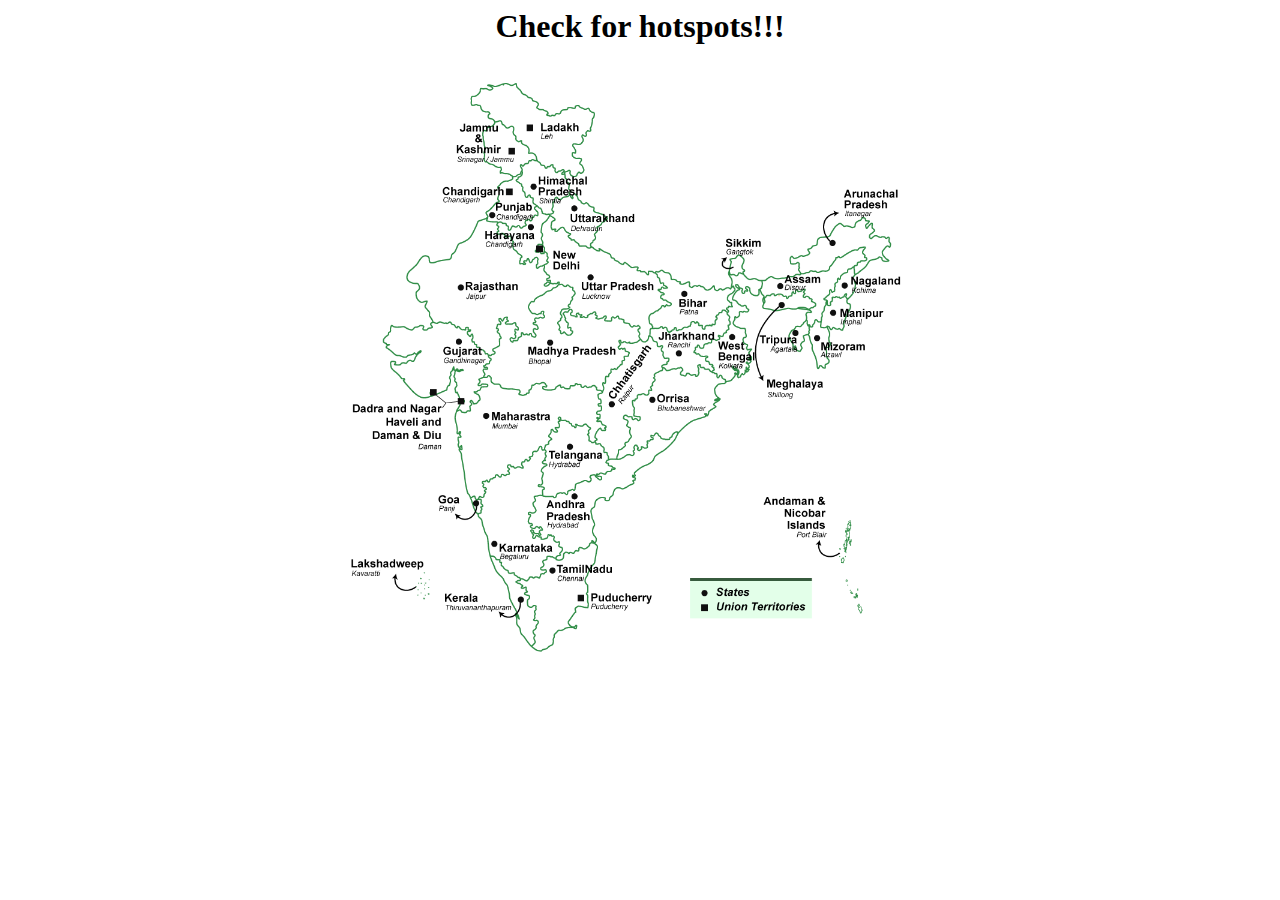
<file: Ex - 2a/index.html>
<html>
<head>
	<title>Image map</title>
</head>
<body>
	<center>
		<h1>Check for hotspots!!!</h1>
		<img src="./images/india.png" alt="India map" usemap="#workmap" height="600px">
	</center>
	<map name="workmap">
	<area shape="rect" coords="179,582,233,482" title="Tamilnadu - Rectangle" href="./tamilnadu.html">
	<area shape="circle" coords="114,212,70" title="Rajasthan - Circle" href="./rajasthan.html">
	<area shape="poly" coords="132,94,113,42,85,14,156,27,212,38,193,89" title="Jammu & Kashmir - Polygon" href="./jammukashmir.html">
	</map>
</body>
</html>
</file>
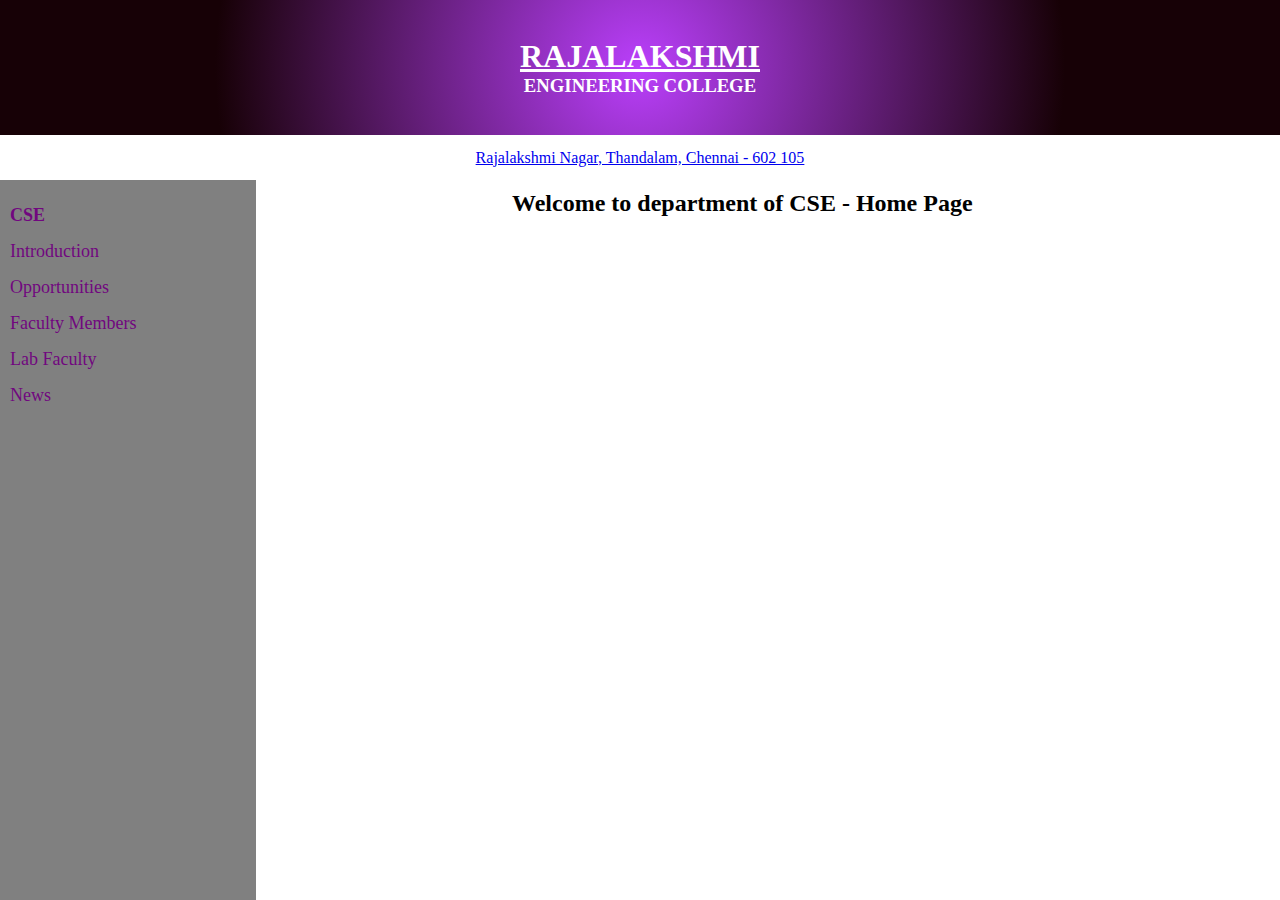
<file: Ex - 2b/index.html>
<!DOCTYPE html>
<html lang="en">
<head>
    <meta charset="UTF-8">
    <meta name="viewport" content="width=device-width, initial-scale=1.0">
    <title>Rajalakshmi Engineering College</title>
    <link rel="icon" href="./assets/logo.jpg">
    <link rel="stylesheet" href="./assets/style.css">
</head>
<body>
    <div class="main">
    
        <div class="header">
            <center>
                <u><h1>RAJALAKSHMI</h1></u>
                <h3>ENGINEERING COLLEGE</h3>
            </center>
        </div>
   

    
        <div class="address">
            <center>
                <a href="https://www.rajalakshmi.org/" target="_blank">Rajalakshmi Nagar, Thandalam, Chennai - 602 105</a>
            </center>
        </div>
    
      
        <div class="main-content">
    
        <div class="navbar">
            <p class="cse">CSE</p>
            <a href="introduction.html"><p>Introduction</p></a>
            <a href="opportunities.html"><p>Opportunities</p></a>
            <a href="facultymembers.html"><p>Faculty Members</p></a>
            <a href="labfaculty.html"><p>Lab Faculty</p></a>
            <a href="news.html"><p>News</p></a>
        </div>
    
    
        <div class="content">
            <p class="home">Welcome to department of CSE - Home Page</p>
        </div>
        
        </div>

    </div>
</body>
</html>
</file>
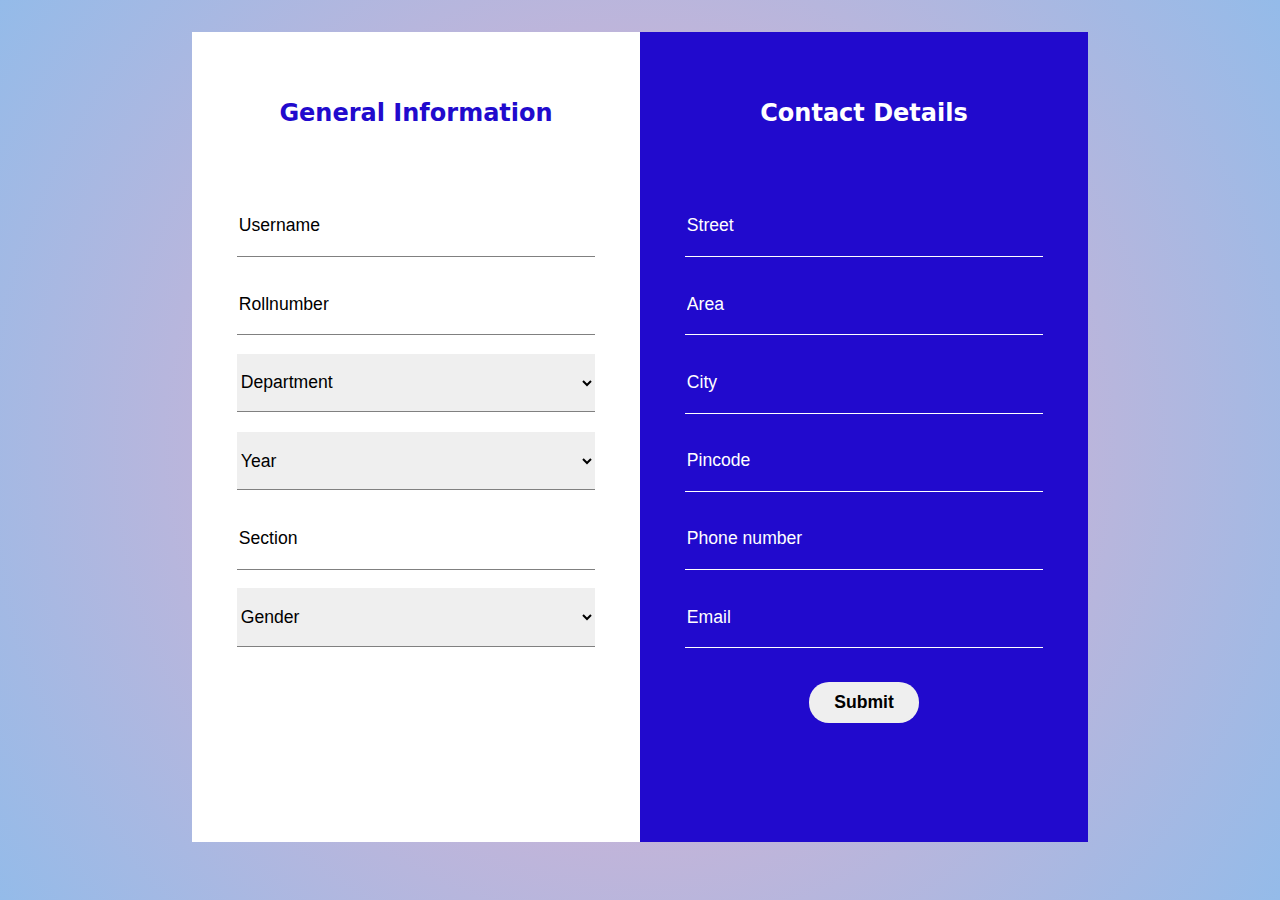
<file: Ex - 3/index.html>
<!DOCTYPE html>
<html lang="en">
<head>
    <meta charset="UTF-8">
    <meta name="viewport" content="width=device-width, initial-scale=1.0">
    <title>Form Validation</title>
    <link rel="icon" href="./assets/icon.png">
    <link rel="stylesheet" href="./style.css">
    <link rel="preconnect" href="https://fonts.googleapis.com">
</head>

<body>
    
    <div class="main">
        <div class="mainchild">

            <div class="left">
                <div class="leftchild">

                    <div class="header">
                        <h2>General Information</h2>
                    </div>
                    <div class="former">
                        <form method="get" action="#" id="personalform">
                            <div>
                                <input type="text" id="username" placeholder="Username">
                            </div>
                            <div>
                                <input type="text" id="rollnumber" placeholder="Rollnumber">
                            </div>
                            <div>
                                <select id="dept">
                                    <option value="">Department</option>
                                    <option value="cse">CSE</option>
                                    <option value="ece">ECE</option>
                                    <option value="eee">EEE</option>
                                    <option value="mech">MECH</option>
                                    <option value="chem">CHEM</option>
                                </select>
                            </div>
                            <div>
                                <select id="year">
                                    <option value="">Year</option>
                                    <option value="1">I</option>
                                    <option value="2">II</option>
                                    <option value="3">III</option>
                                    <option value="4">IV</option>
                                </select>
                            </div>
                            <div>
                                <input type="text" id="section" placeholder="Section">
                            </div>
                            
                            <div>
                                <select id="gender">
                                    <option value="">Gender</option>
                                    <option value="male">Male</option>
                                    <option value="female">Female</option>
                                    <option value="others">Others</option>
                                </select>
                            </div>
                    </div>

                </div>

                
                
                    
                </form>
            </div>


            <div class="right">
                <div class="rightchild">
                    <div class="header">
                        <h2>Contact Details</h2>
                    </div>
                    
                    <div class="former">
                        <form method="get" action="#" id="contactform">
                            <div>
                                <input type="text" id="street" placeholder="Street">
                            </div>
                            <div>
                                <input type="text" id="area" placeholder="Area">
                            </div>
                            <div>
                                <input type="text" id="city" placeholder="City">
                            </div>
                            <div>
                                <input type="text" id="pincode" placeholder="Pincode">
                            </div>
                            <div>
                                <input type="text" id="phone" placeholder="Phone number">
                            </div>
                            <div>
                                <input type="text" id="email" placeholder="Email">
                            </div>
                            <div>
                                <button id="btn">Submit</button>
                            </div>
                        </form>
                    </div>
                </div>
                
               
            </div>


        </div>
    </div>

    <script src="./index.js"></script>

</body>
</html>
</file>
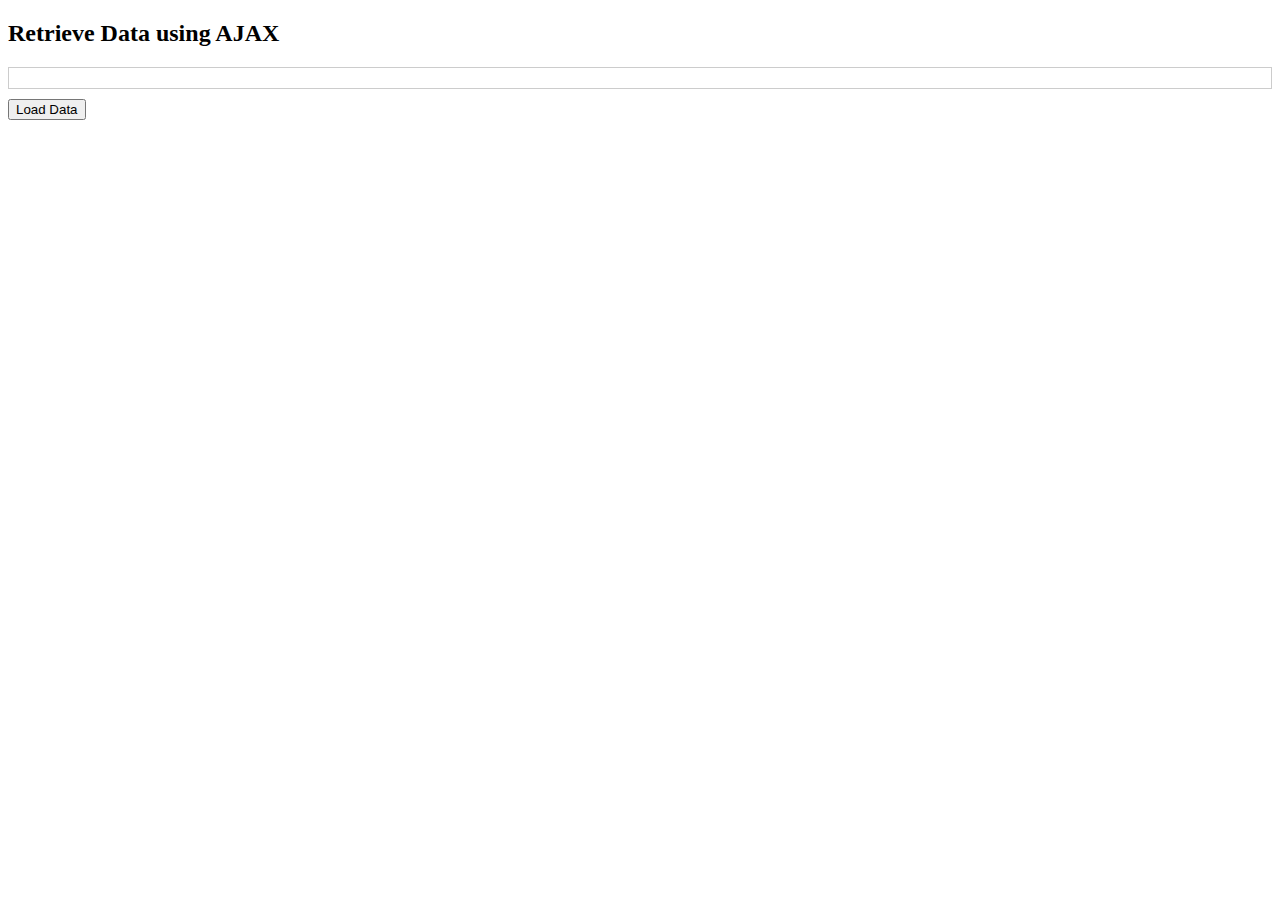
<file: Ex - 6a/index.html>
<!DOCTYPE html>
<html lang="en">
<head>
    <meta charset="UTF-8">
    <meta name="viewport" content="width=device-width, initial-scale=1.0">
    <title>AJAX Example</title>
    <script>
        function loadXMLDoc() {
           
            var xhttp = new XMLHttpRequest();

            // Define what happens on successful data submission
            xhttp.onreadystatechange = function() {
                if (this.readyState === 4 && this.status === 200) {
                    // Display the result in the div section
                    document.getElementById("result").innerHTML = this.responseText;
                }
            };

            
            xhttp.open("GET", "rec.txt", true);

            
            xhttp.send();
        }
    </script>
</head>
<body>
    <h2>Retrieve Data using AJAX</h2>
    <div id="result" style="border: 1px solid #ccc; padding: 10px; margin: 10px 0;"></div>
    <button onclick="loadXMLDoc()">Load Data</button>
</body>
</html>
</file>
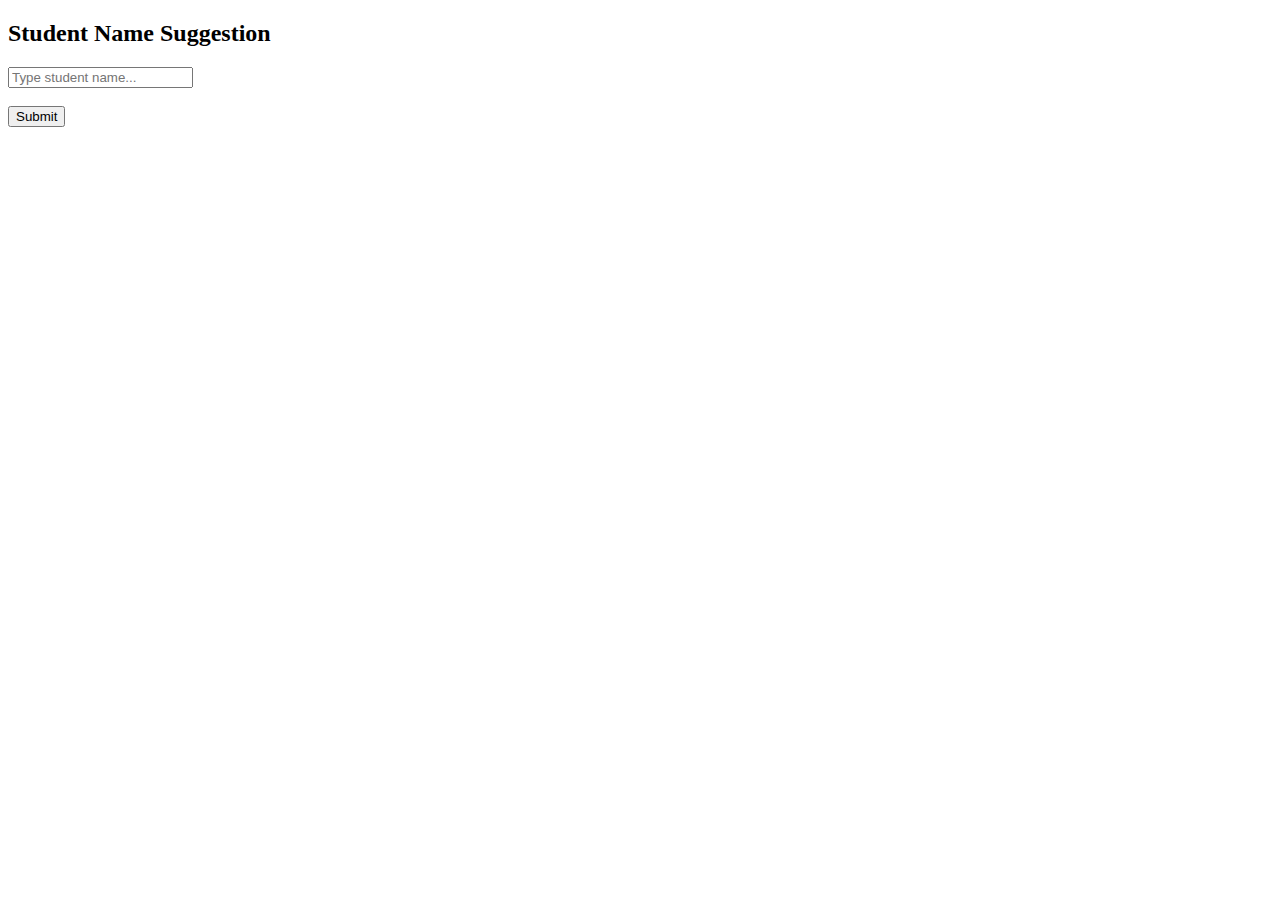
<file: Ex - 6b/index.html>
<!DOCTYPE html>
<html lang="en">
<head>
    <meta charset="UTF-8">
    <title>Student Name Suggestion</title>
    <script>
        function showSuggestions() {
            var input = document.getElementById("studentName").value;
            if (input.length == 0) {
                document.getElementById("suggestions").innerHTML = "";
                return;
            }

            var xhr = new XMLHttpRequest();
            xhr.onreadystatechange = function() {
                if (xhr.readyState == 4 && xhr.status == 200) {
                    document.getElementById("suggestions").innerHTML = xhr.responseText;
                }
            };

            xhr.open("GET", "StudentNameSuggestionServlet?query=" + input, true);
            xhr.send();
        }
    </script>
</head>
<body>
    <h2>Student Name Suggestion</h2>
    <input type="text" id="studentName" onkeyup="showSuggestions()" placeholder="Type student name...">
    <div id="suggestions"></div>
    <br>
  <button onclick="showSuggestions()">Submit</button>
</body>
</html>
</file>
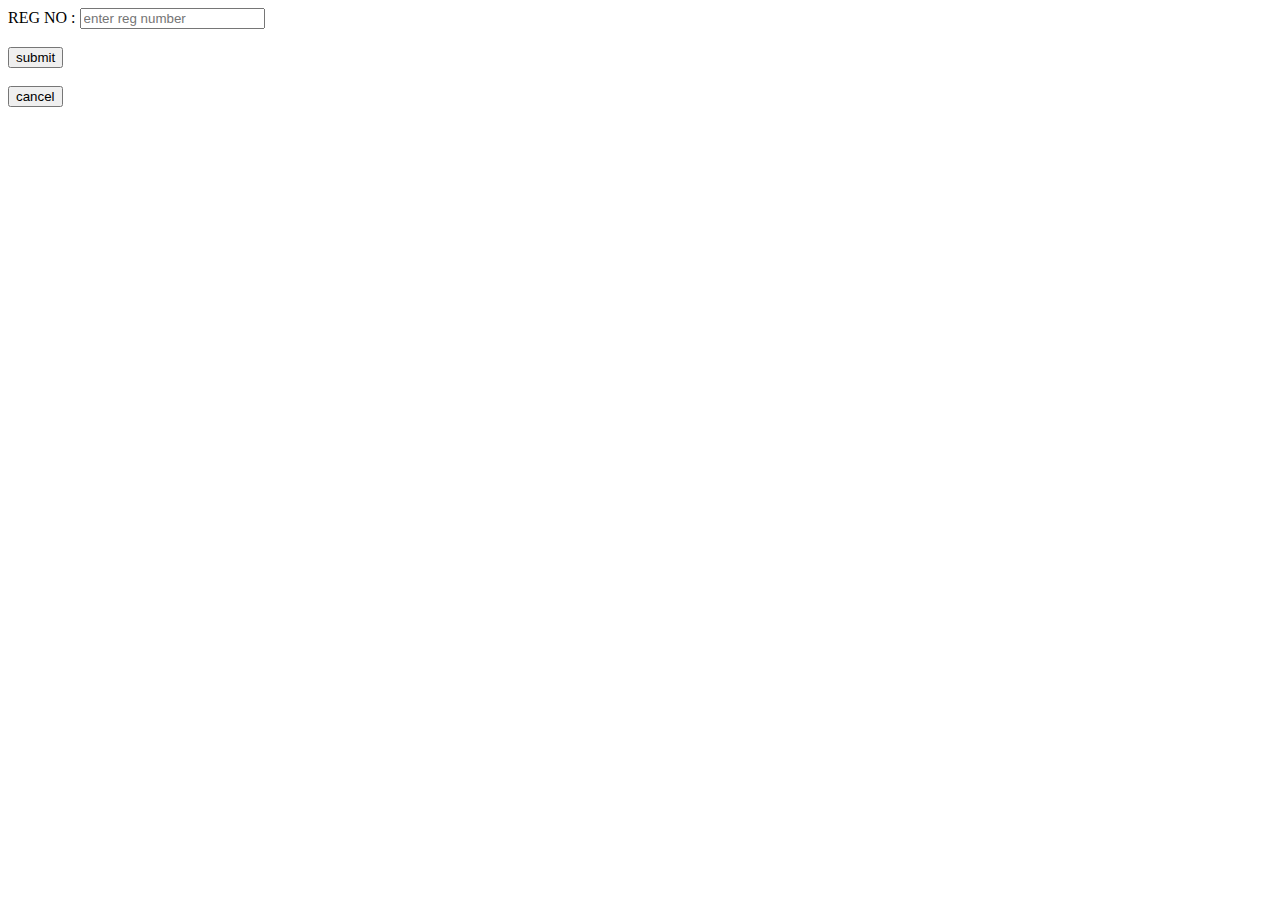
<file: Ex - 7/index.html>
<!DOCTYPE html>
<html>
<head>
<meta charset="UTF-8">
<title>Insert title here</title>
</head>
<body>
<form action="Connect" method="POST">
REG NO : <input type="text" name="m1" placeholder="enter reg number"><br><br>
<input type="submit" value="submit"><br><br>
<input type="reset" value="cancel"><br><br>
</form>
</body>
</html>
</file>
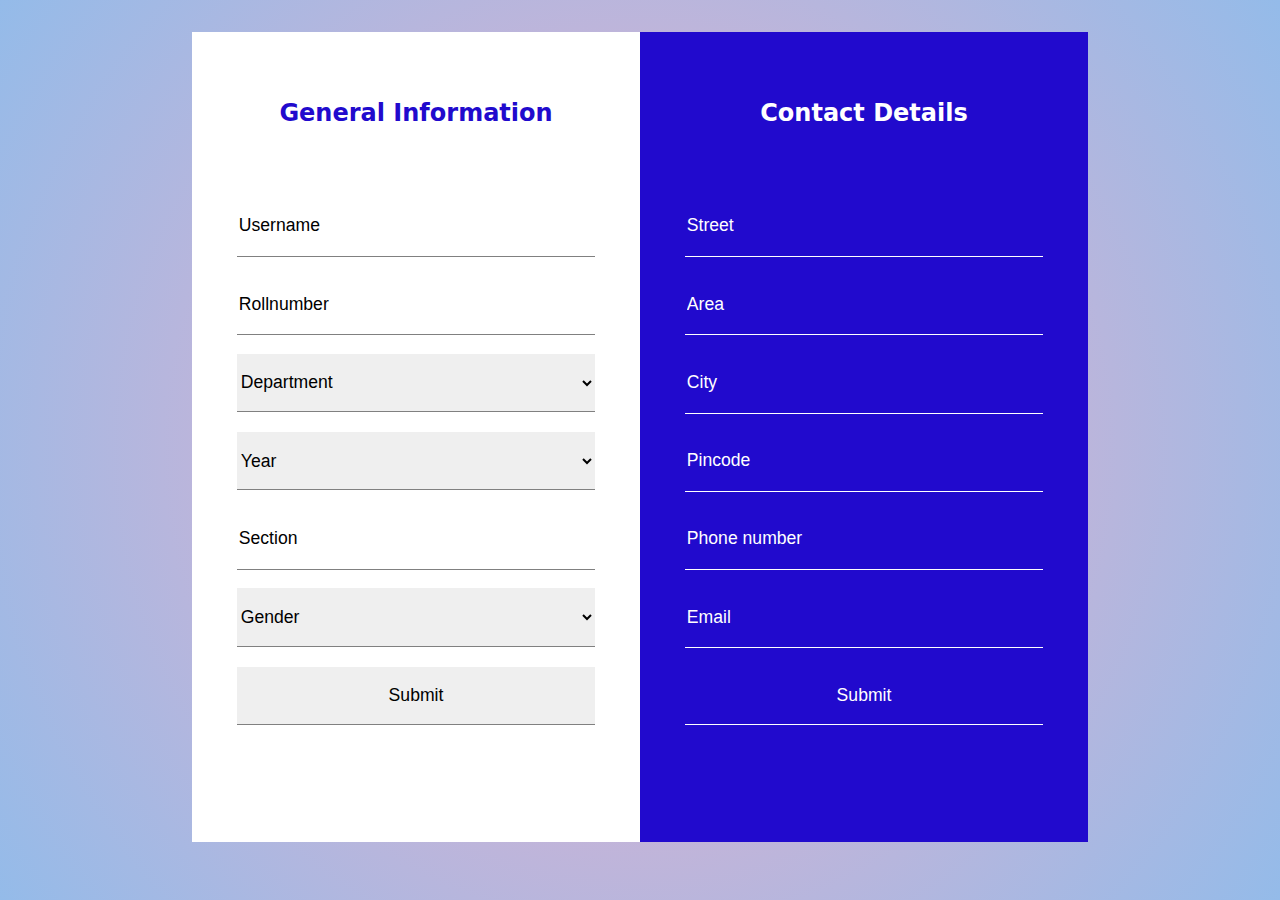
<file: Ex - 4/src/main/webapp/index.html>
<!DOCTYPE html>
<html lang="en">
<head>
    <meta charset="UTF-8">
    <meta name="viewport" content="width=device-width, initial-scale=1.0">
    <title>Form Validation</title>
    <link rel="icon" href="./assets/icon.png">
    <link rel="stylesheet" href="./style.css">
    <link rel="preconnect" href="https://fonts.googleapis.com">
</head>

<body>
    
    <div class="main">
        <div class="mainchild">

            <div class="left">
                <div class="leftchild">

                    <div class="header">
                        <h2>General Information</h2>
                    </div>
                    <div class="former">
                        <form method="post" action="RegisterServlet" id="personalform">
                            <div>
                                <input type="text" name="username" placeholder="Username">
                            </div>
                            <div>
                                <input type="text" name="rollnumber" placeholder="Rollnumber">
                            </div>
                            <div>
                                <select name="dept">
                                    <option value="">Department</option>
                                    <option value="cse">CSE</option>
                                    <option value="ece">ECE</option>
                                    <option value="eee">EEE</option>
                                    <option value="mech">MECH</option>
                                    <option value="chem">CHEM</option>
                                </select>
                            </div>
                            <div>
                                <select name="year">
                                    <option value="">Year</option>
                                    <option value="1">I</option>
                                    <option value="2">II</option>
                                    <option value="3">III</option>
                                    <option value="4">IV</option>
                                </select>
                            </div>
                            <div>
                                <input type="text" name="section" placeholder="Section">
                            </div>
                            
                            <div>
                                <select name="gender">
                                    <option value="">Gender</option>
                                    <option value="male">Male</option>
                                    <option value="female">Female</option>
                                    <option value="others">Others</option>
                                </select>
                            </div>
                            <div>
                                <input type="submit" value="Submit">
                            </div>
                        </form>
                    </div>

                </div>
            </div>

            <div class="right">
                <div class="rightchild">
                    <div class="header">
                        <h2>Contact Details</h2>
                    </div>
                    
                    <div class="former">
                        <form method="post" action="RegisterServlet" id="contactform">
                            <div>
                                <input type="text" name="street" placeholder="Street">
                            </div>
                            <div>
                                <input type="text" name="area" placeholder="Area">
                            </div>
                            <div>
                                <input type="text" name="city" placeholder="City">
                            </div>
                            <div>
                                <input type="text" name="pincode" placeholder="Pincode">
                            </div>
                            <div>
                                <input type="text" name="phone" placeholder="Phone number">
                            </div>
                            <div>
                                <input type="text" name="email" placeholder="Email">
                            </div>
                            <div>
                                <input type="submit" value="Submit">
                            </div>
                        </form>
                    </div>
                </div>
            </div>

        </div>
    </div>

    <script src="./index.js"></script>

</body>
</html>
</file>
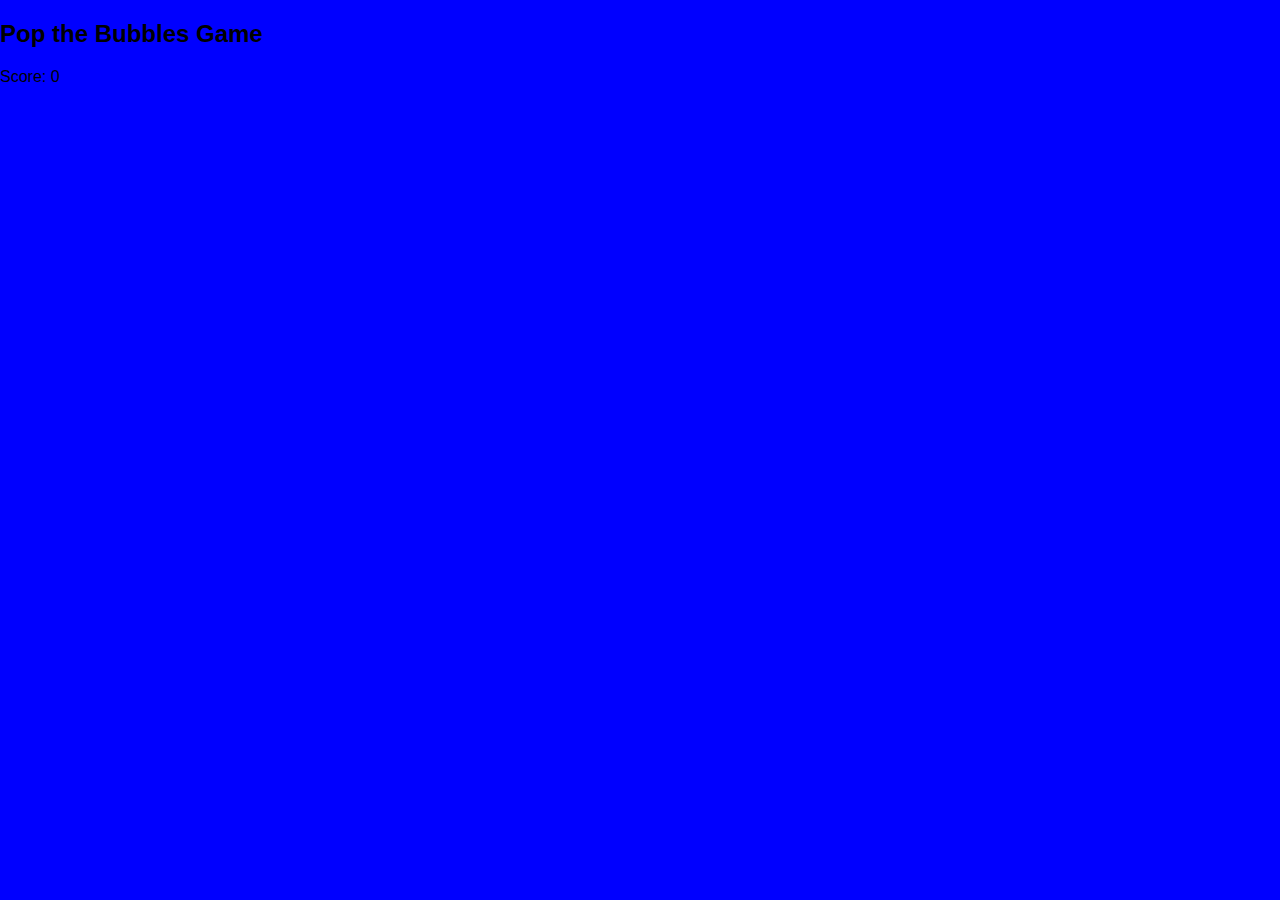
<file: Ex - 10/jquerygame.html>
<!DOCTYPE html>
<html lang="en">
<head>
    <meta charset="UTF-8">
    <meta name="viewport" content="width=device-width, initial-scale=1.0">
    <title>Pop the Bubbles Game</title>
    <style>
        body {
            margin: 0;
            padding: 0;
            background-color: blue;
            overflow: hidden;
            font-family: Arial, sans-serif;
        }
        
        .bubble {
            position: absolute;
            width: 40px;
            height: 40px;
            border-radius: 50%;
            background-color: #3498db;
            color: white;
            text-align: center;
            line-height: 40px;
            font-size: 24px;
        }
    </style>
</head>
<body>
    <h2>Pop the Bubbles Game</h2>
    <p>Score: <span id="score">0</span></p>

    <script src="https://code.jquery.com/jquery-3.7.1.js"></script>
    <script>
        $(document).ready(function(){
            var score = 0;
            var width = screen.width - 100;
            var height = screen.height - 200;

            function generateRandomLetter() {
                var keyCode = Math.floor(Math.random() * 26) + 65; // Random key code for A-Z
                return String.fromCharCode(keyCode);
            }

            function generateRandomColor() {
                var letters = '0123456789ABCDEF';
                var color = '#';
                for (var i = 0; i < 6; i++) {
                    color += letters[Math.floor(Math.random() * 16)];
                }
                return color;
            }

            function createBubble() {
                var letter = generateRandomLetter();
                var left = Math.random() * width;
                var color = generateRandomColor();

                var $bubble = $("<div class='bubble'></div>")
                    .text(letter)
                    .css("left", left)
                    .css("background-color", color);

                $("body").append($bubble);

                $bubble.animate({ top: height }, 5000, "linear", function() {
                    $(this).remove();
                });

                $bubble.click(function() {
                    score++;
                    $("#score").text(score);
                    $(this).remove();
                });
            }

            $(document).keypress(function(e) {
                var letter = String.fromCharCode(e.which).toUpperCase();
                $(".bubble").each(function() {
                    if ($(this).text() === letter) {
                        score++;
                        $("#score").text(score);
                        $(this).remove();
                    }
                });
            });

            setInterval(createBubble, 2000);
        });
    </script>
</body>
</html>
</file>
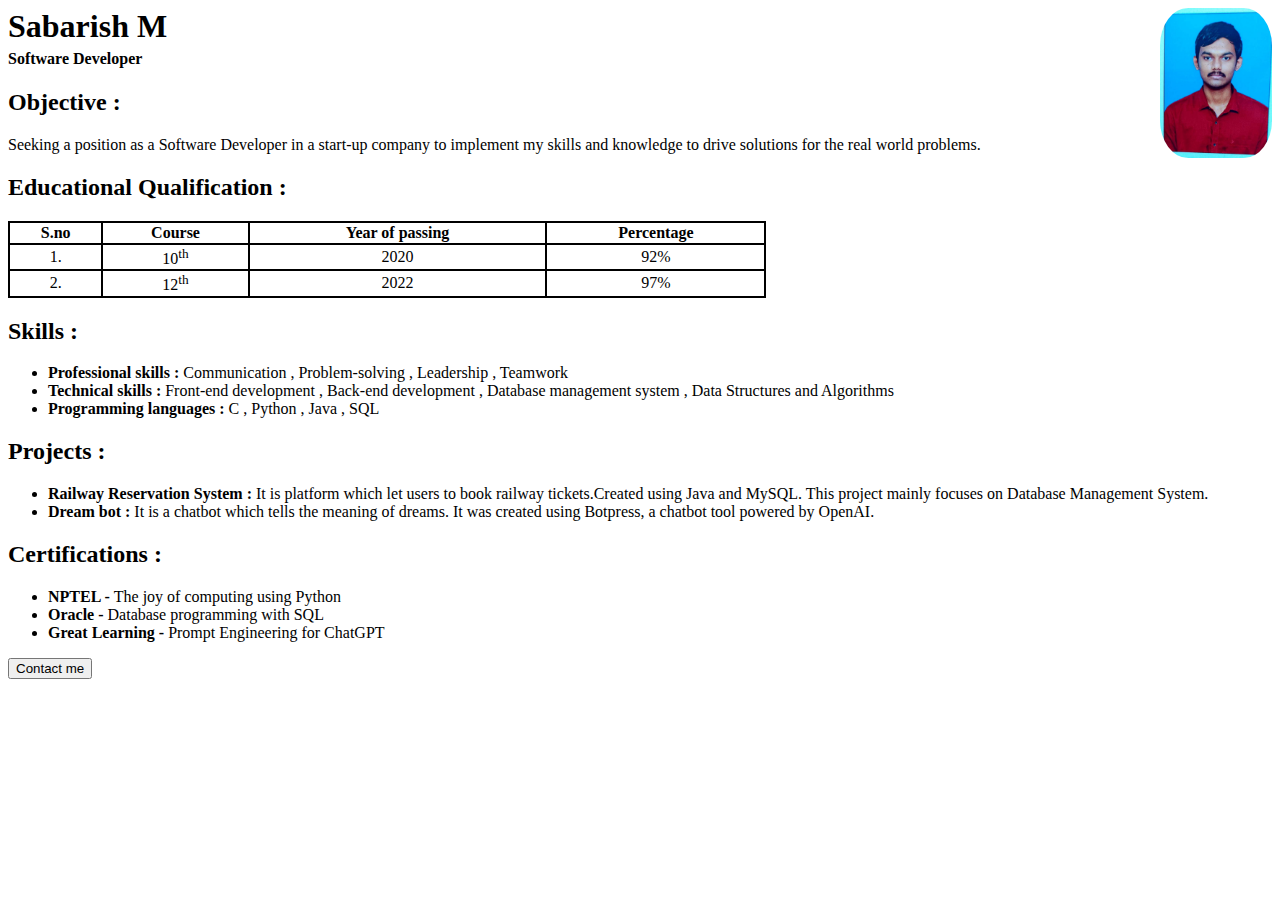
<file: Ex - 1a/resume.html>
<html>

<head>
  <title>Resume</title>
  <style>
    table {
      width: 60%;
      border: 2px solid black;
      border-collapse: collapse;
    }

    td,
    th {
      text-align: center;
      border: 2px solid black;
    }
    h1,h4{
     margin-top: 0;
    }
    h1{
      margin-bottom: 5px;
    }
    img{
      display: block;
      float : right;
      border-radius: 25%;
    }
  </style>
</head>

<body>
  <img src="./profile.jpg" alt="profilepic" height="150">
  <h1>Sabarish M</h1>
  <h4>Software Developer</h4>

  <h2>Objective : </h2>
  <p>Seeking a position as a Software Developer in a start-up company to implement my skills and knowledge to drive
    solutions for the real world problems.</p>

  <h2>Educational Qualification : </h2>
  <table>
    <tr>
      <th>S.no</th>
      <th>Course</th>
      <th>Year of passing</th>
      <th>Percentage</th>
    </tr>
    <tr>
      <td>1.</td>
      <td>10<sup>th</sup></td>
      <td>2020</td>
      <td>92%</td>
    </tr>
    <tr>
      <td>2.</td>
      <td>12<sup>th</sup></td>
      <td>2022</td>
      <td>97%</td>
    </tr>
  </table>

  <h2>Skills :</h2>
  <ul>
  <li><b>Professional skills :</b> Communication , Problem-solving , Leadership , Teamwork</li>
  <li><b>Technical skills : </b>Front-end development , Back-end development , Database management system , Data
    Structures and Algorithms</li>
  <li><b>Programming languages : </b>C , Python , Java , SQL</li>
  </ul>

  <h2>Projects : </h2>
  <ul>
  <li><b>Railway Reservation System : </b>It is platform which let users to book railway tickets.Created using Java and MySQL. This project mainly focuses on Database Management System.</li>
  <li><b>Dream bot : </b>It is a chatbot which tells the meaning of dreams. It was created using Botpress, a chatbot tool powered by OpenAI.</li>
  </ul>

  <h2>Certifications : </h2>
  <ul>
    <li><b>NPTEL - </b>The joy of computing using Python</li>
    <li><b>Oracle - </b>Database programming with SQL</li>
    <li><b>Great Learning - </b>Prompt Engineering for ChatGPT</li>
  </ul>

  <a href="./contact.html" target="_blank"><button>Contact me</button></a>
</body>

</html>
</file>
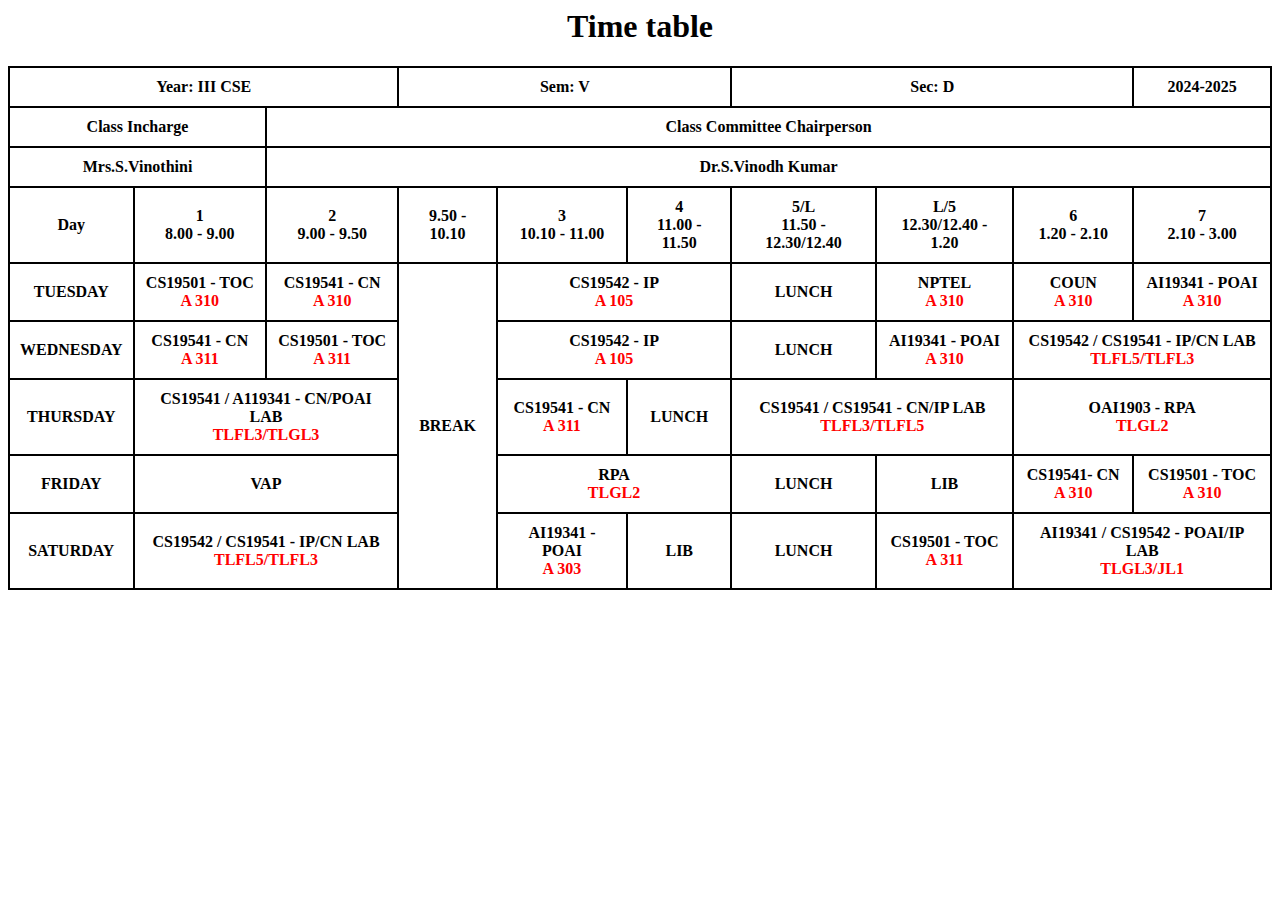
<file: Ex - 1b/time table.html>
<html>
<head>
	<title>Time table</title>
	<style>
		  table {
      			width: 100%;
      			border: 2px solid black;
      			border-collapse: collapse;
    		}

    		td,
    		th {
      			text-align: center;
			font-weight: bold;
      			border: 2px solid black;
			padding: 10px;
    		}
		h1{
			text-align: center;
		}
		span{
			color: red;
		}
	</style>
</head>
<body>
<table>
	<h1>Time table</h1>
	<tr>
		<th colspan="3">Year: III CSE</th>
		<th colspan="3">Sem: V</th>
		<th colspan="3" class="sec">Sec: D</th>
		<th>2024-2025</th>
	<tr>
		<th colspan="2">Class Incharge</th>
		<th colspan="8">Class Committee Chairperson</th>
	</tr>
	<tr>
		<th colspan="2">Mrs.S.Vinothini</th>
		<th colspan="8">Dr.S.Vinodh Kumar</th>
	</tr>
	<tr>
		<th>Day</th>
		<th>1<br>8.00 - 9.00</th>
		<th>2<br>9.00 - 9.50</th>
		<th>9.50 - 10.10</th>
		<th>3<br>10.10 - 11.00</th>
		<th>4<br>11.00 - 11.50</th>
		<th>5/L<br>11.50 - 12.30/12.40</th>
		<th>L/5<br>12.30/12.40 - 1.20</th>
		<th>6<br>1.20 - 2.10</th>
		<th>7<br>2.10 - 3.00</th>
	</tr>
	<tr>
		<th>TUESDAY</th>
		<td>CS19501 - TOC<br><span>A 310</span></td>
		<td>CS19541 - CN<br><span>A 310</span></td>
		<td rowspan="5">BREAK</td>
		<td colspan="2">CS19542 - IP<br><span>A 105</span></td>
		<td>LUNCH</td>
		<td>NPTEL<br><span>A 310</span></td>
		<td>COUN<br><span>A 310</span></td>
		<td>AI19341 - POAI<br><span>A 310</span></td>
	</tr>
	<tr>
		<th>WEDNESDAY</th>
		<td>CS19541 - CN<br><span>A 311</span></td>
		<td>CS19501 - TOC<br><span>A 311</span></td>
		<td colspan="2">CS19542 - IP<br><span>A 105</span></td>
		<td>LUNCH</td>
		<td>AI19341 - POAI<br><span>A 310</span></td>
		<td colspan="2">CS19542 / CS19541 - IP/CN LAB<br><span>TLFL5/TLFL3</span></td>
	</tr>
	<tr>
		<th>THURSDAY</th>
		<td colspan="2">CS19541 / A119341 - CN/POAI LAB<br><span>TLFL3/TLGL3</span></td>
		<td>CS19541 - CN<br><span>A 311</span></td>
		<td>LUNCH</td>
		<td colspan="2">CS19541 / CS19541 - CN/IP LAB<br><span>TLFL3/TLFL5</span></td>
		<td colspan="2">OAI1903 - RPA<br><span>TLGL2</span></td>
	</tr>
	<tr>
		<th>FRIDAY</th>
		<td colspan="2">VAP</td>
		<td colspan="2">RPA<br><span>TLGL2</span></td>
		<td>LUNCH</td>
		<td>LIB</td>
		<td>CS19541- CN<br><span>A 310</span></td>
		<td>CS19501 - TOC<br><span>A 310</span></td>
	</tr>
	<tr>
		<th>SATURDAY</th>
		<td colspan="2">CS19542 / CS19541 - IP/CN LAB<br><span>TLFL5/TLFL3</span></td>
		<td>AI19341 - POAI<br><span>A 303</span></td>
		<td>LIB</td>
		<td>LUNCH</td>
		<td>CS19501 - TOC<br><span>A 311</span></td>
		<td colspan="2">AI19341 / CS19542 - POAI/IP LAB<br><span>TLGL3/JL1</span></td>
	</tr>
</table>
</body>
</html>
</file>
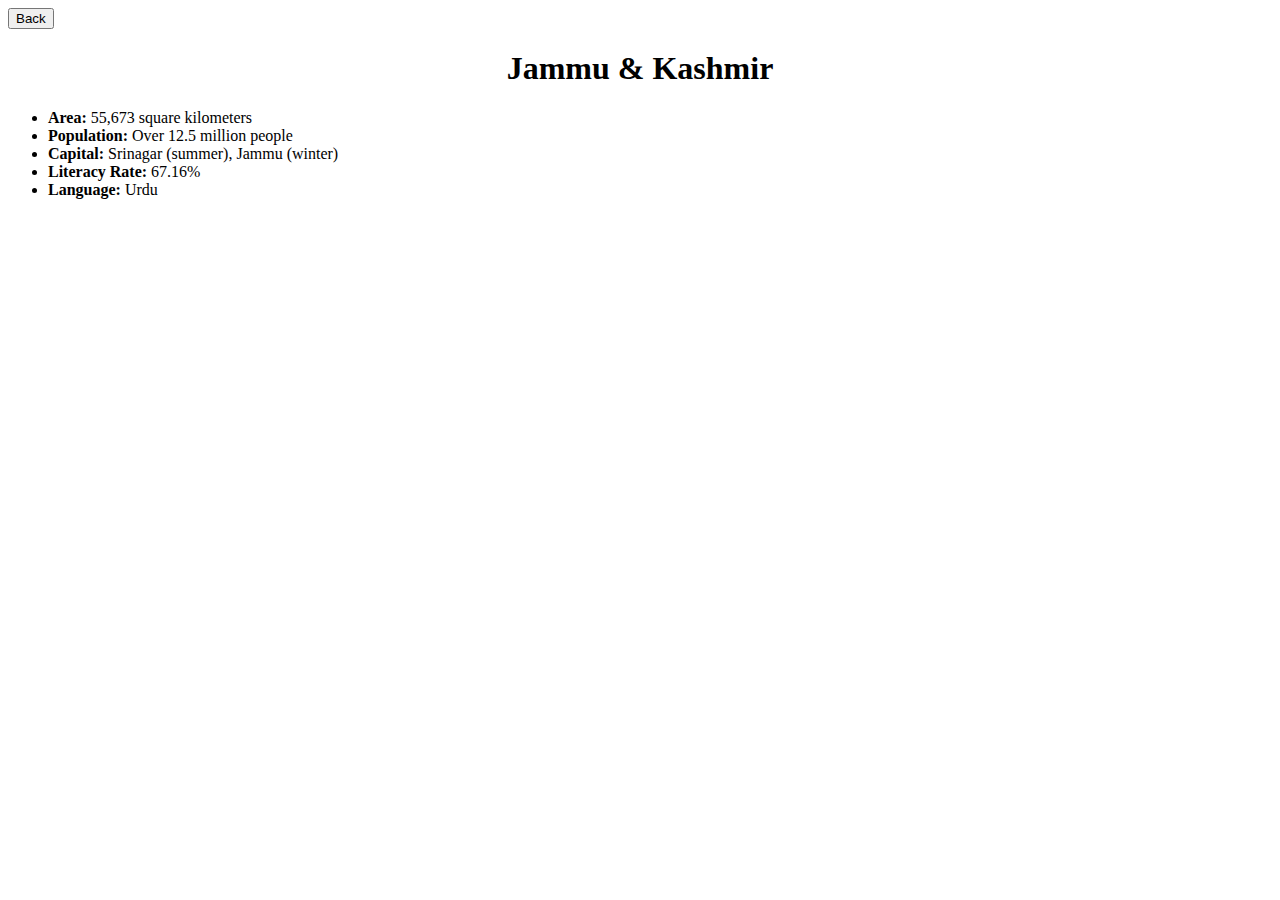
<file: Ex - 2a/jammukashmir.html>
<html>
<head>
	<title>Jammu & Kashmir</title>
</head>
<body>
    <a href="index.html"><button>Back</button></a>
	<center>
		<h1>Jammu & Kashmir</h1>
	</center>
    <ul>
        <li><b>Area: </b>55,673 square kilometers</li>
        <li><b>Population: </b>Over 12.5 million people</li>
        <li><b>Capital: </b>Srinagar (summer), Jammu (winter)</li>
        <li><b>Literacy Rate: </b>67.16%</li>
        <li><b>Language: </b>Urdu</li>
    </ul>
</body>
</html>
</file>
<file: Ex - 2b/assets/style.css>
p,h1,h3,body{
    margin: 0;
}

body {
    overflow: hidden; /* Hide scrollbars */
  }

.main{
    height:100vh;
}

.header{
    width: 100%;
    height: 15%;
    background: rgb(186,63,251);
    background: radial-gradient(circle, rgba(186,63,251,1) 0%, rgba(23,1,6,1) 66%);
    color: white;
    font-family: serif;
    font-weight: lighter;
    display: flex;
    justify-content: center;
    align-items: center;
}

.address{
    background-color: white;
    width: 100%;
    height: 5%;
    display: flex;
    justify-content: center;
    align-items: center;
}



.main-content {
    display: flex;
    height: 80%;
    width: 100%;
}

.navbar{
    background-color: grey;
    height: 100%;
    width: 20%;
}

.navbar>p , .navbar>a{
    margin-top:15px;
    margin-bottom: 15px;
    font-family: serif;
    display: flex;
    justify-content: flex-start;
    align-items: center;
    font-size: large;
    padding-left: 10px;
    text-decoration: none;
    color: rgb(113, 7, 127);
}
.cse{
    padding-top: 10px;
    font-weight: bolder;
}

.content{
    height: 100%;
    width: 80%;
}
.home{
    font-family: serif;
    font-weight: bold;
    font-size: x-large;
    padding: 10px;
    padding-left: 25%;
}

.intro,.opportunities{
    margin: 0 15px;
}
p.intro,p.opportunities{
    color: #055989;
}
h4.intro,h4.opportunities{
    margin-top: 15px;
    margin-bottom: 15px;
}
h2.intro,h2.opportunities{
    color: blue;
    margin-bottom: 10px;
    
}

table{
    background-color: rgb(219, 216, 216);
    margin: 15px;
}
td,th,table{
    border: 2px solid black;
    border-collapse: collapse;
    text-align: center;
    padding: 10px;
}
h2.news{
    color: black;
    margin-top: 15px;
}
</file>
<file: Ex - 3/style.css>
body{
    margin: 0;
    background: rgb(238,174,202);
    background: radial-gradient(circle, rgba(238,174,202,1) 0%, rgba(148,187,233,1) 100%);
    font-family:system-ui, -apple-system, BlinkMacSystemFont, 'Segoe UI', Roboto, Oxygen, Ubuntu, Cantarell, 'Open Sans', 'Helvetica Neue', sans-serif;
    overflow: hidden;
}
.main{
    height: 100vh;
}
.mainchild{
    width: 100%;
    height: 100%;
    display: flex;
    margin-left: 5%;

}
.left{
    margin-left: 10%;
    background-color: white;
}
.right{
    margin-right: 10%;
    background-color: rgb(33, 10, 205);
    color: white;
}
.left,.right{
    width: 35%;
    height: 90%;
    margin-top: 2.5%;
    margin-bottom: 2.5%;
    
}
.leftchild,.rightchild{
    height: 100%;
    width: 100%;
    height: 100%;
    width: 100%;
}
.header{
    width: 100%;
    height: 20%;
    display: flex;
    justify-content: center;
    align-items: center;
}
.former{
    width: 100%;
    height: 80%;
}
form{
    height: 100%;
    width: 100%;
    display: flex;
    flex-direction: column;
    justify-content: flex-start;
    align-items: center;
}
form > div{
    height: 10%;
    width:100%;
    display: flex;
    justify-content: center;
    align-items: center;
    margin-bottom: 3%;
}
input,select{
    border: none;
    border-bottom: 1px solid gray;
    width: 80%;
    height: 90%;
    margin: 5% 10%;
}
input::placeholder,select{
    font-size: 1.10rem;
    color:black;
}
.rightchild .former form div input{
    background-color: rgb(33, 10, 205);
    border: none;
    border-bottom: 1px solid white;
}
.rightchild .former form div input::placeholder{
    color: white;
}
.leftchild .header h2{
    color:rgb(33, 10, 205);
}
input:focus {
    border-color: blue;
    outline: none; /* Removes the default outline */
    box-shadow: 0 0 5px rgba(81, 203, 238, 1); /* Adds a subtle shadow */
}
input:valid{
    font-size: 1.10rem;
}
.rightchild .former form div input:valid{
    color: white;
}
button{
    padding: 10px 25px;
    border-radius: 20px;
    border: none;
    font-size: 1.10rem;
    font-weight: bold;
    margin-top: 3%;
    cursor: pointer;
}

@media (max-width: 768px) {
    .main {
        height: auto; /* Allow height to adjust based on content */
        overflow-y: auto; /* Enable vertical scrolling */
    }

    .mainchild {
        flex-direction: column;
        margin-left: 0;
    }

    .left,
    .right {
        width: 80%;
        margin: 10px auto;
        height: auto;
    }
}
</file>
<file: Ex - 4/src/main/webapp/style.css>
@charset "ISO-8859-1";
body{
    margin: 0;
    background: rgb(238,174,202);
    background: radial-gradient(circle, rgba(238,174,202,1) 0%, rgba(148,187,233,1) 100%);
    font-family:system-ui, -apple-system, BlinkMacSystemFont, 'Segoe UI', Roboto, Oxygen, Ubuntu, Cantarell, 'Open Sans', 'Helvetica Neue', sans-serif;
    overflow: hidden;
}
.main{
    height: 100vh;
}
.mainchild{
    width: 100%;
    height: 100%;
    display: flex;
    margin-left: 5%;

}
.left{
    margin-left: 10%;
    background-color: white;
}
.right{
    margin-right: 10%;
    background-color: rgb(33, 10, 205);
    color: white;
}
.left,.right{
    width: 35%;
    height: 90%;
    margin-top: 2.5%;
    margin-bottom: 2.5%;
    
}
.leftchild,.rightchild{
    height: 100%;
    width: 100%;
    height: 100%;
    width: 100%;
}
.header{
    width: 100%;
    height: 20%;
    display: flex;
    justify-content: center;
    align-items: center;
}
.former{
    width: 100%;
    height: 80%;
}
form{
    height: 100%;
    width: 100%;
    display: flex;
    flex-direction: column;
    justify-content: flex-start;
    align-items: center;
}
form > div{
    height: 10%;
    width:100%;
    display: flex;
    justify-content: center;
    align-items: center;
    margin-bottom: 3%;
}
input,select{
    border: none;
    border-bottom: 1px solid gray;
    width: 80%;
    height: 90%;
    margin: 5% 10%;
}
input::placeholder,select{
    font-size: 1.10rem;
    color:black;
}
.rightchild .former form div input{
    background-color: rgb(33, 10, 205);
    border: none;
    border-bottom: 1px solid white;
}
.rightchild .former form div input::placeholder{
    color: white;
}
.leftchild .header h2{
    color:rgb(33, 10, 205);
}
input:focus {
    border-color: blue;
    outline: none; /* Removes the default outline */
    box-shadow: 0 0 5px rgba(81, 203, 238, 1); /* Adds a subtle shadow */
}
input:valid{
    font-size: 1.10rem;
}
.rightchild .former form div input:valid{
    color: white;
}
button{
    padding: 10px 25px;
    border-radius: 20px;
    border: none;
    font-size: 1.10rem;
    font-weight: bold;
    margin-top: 3%;
    cursor: pointer;
}

@media (max-width: 768px) {
    .main {
        height: auto; /* Allow height to adjust based on content */
        overflow-y: auto; /* Enable vertical scrolling */
    }

    .mainchild {
        flex-direction: column;
        margin-left: 0;
    }

    .left,
    .right {
        width: 80%;
        margin: 10px auto;
        height: auto;
    }
}
</file>
